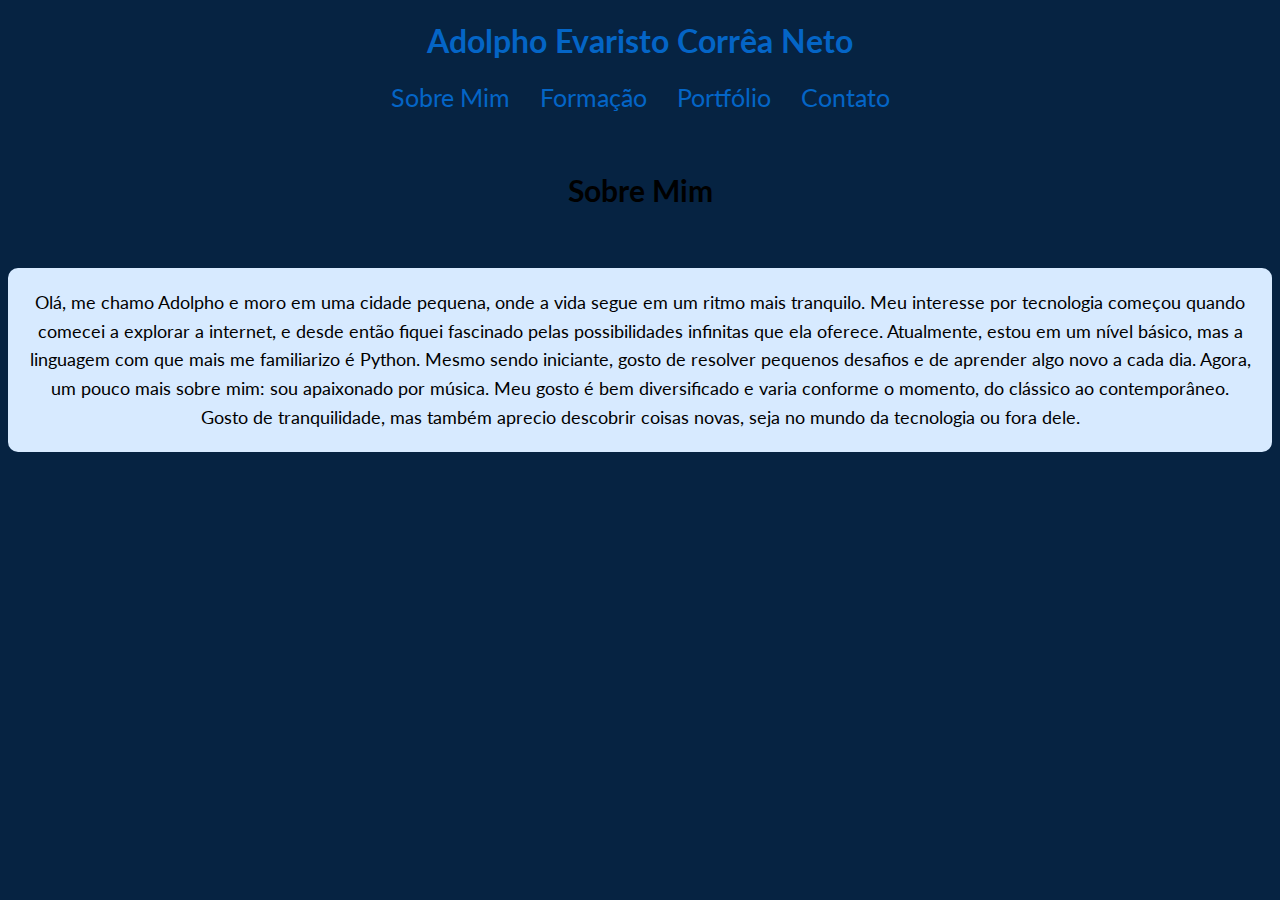
<file: index.html>
<!DOCTYPE html>
<html lang="en">
<head>
    <meta charset="UTF-8">
    <meta name="viewport" content="width=device-width, initial-scale=1.0">
    <link href="https://fonts.googleapis.com/css2?family=Lato:wght@400;700&display=swap" rel="stylesheet">
    <link rel="stylesheet" href="style.css"> <!-- Conexão com o arquivo CSS -->
    <title>Adolpho</title>
</head>
<body>
    <header>
        <h1>Adolpho Evaristo Corrêa Neto</h1>
    </header>
    <main>
        <nav>
            <ul id="menu">
                <li>
                    <a href = "index.html">Sobre Mim</a>
                </li>
                <li> 
                    <a href = "formação.html">Formação</a>
                </li>
                <li>
                    <a href = "portfolio.html">Portfólio</a>
                </li>
                <li>
                    <a href= "contato.html">Contato</a>
                </li>
            </ul>
        </nav>
        <h2>Sobre Mim
        </h2>
            <p>
                Olá, me chamo Adolpho e moro em uma cidade pequena, onde a vida segue em um ritmo mais tranquilo. Meu interesse por tecnologia começou quando comecei a explorar a internet, e desde então fiquei fascinado pelas possibilidades infinitas que ela oferece.
                Atualmente, estou em um nível básico, mas a linguagem com que mais me familiarizo é Python. Mesmo sendo iniciante, gosto de resolver pequenos desafios e de aprender algo novo a cada dia.
                Agora, um pouco mais sobre mim: sou apaixonado por música. Meu gosto é bem diversificado e varia conforme o momento, do clássico ao contemporâneo. Gosto de tranquilidade, mas também aprecio descobrir coisas novas, seja no mundo da tecnologia ou fora dele.
            </p>
    </main>
    </body>
    </html>
</file>
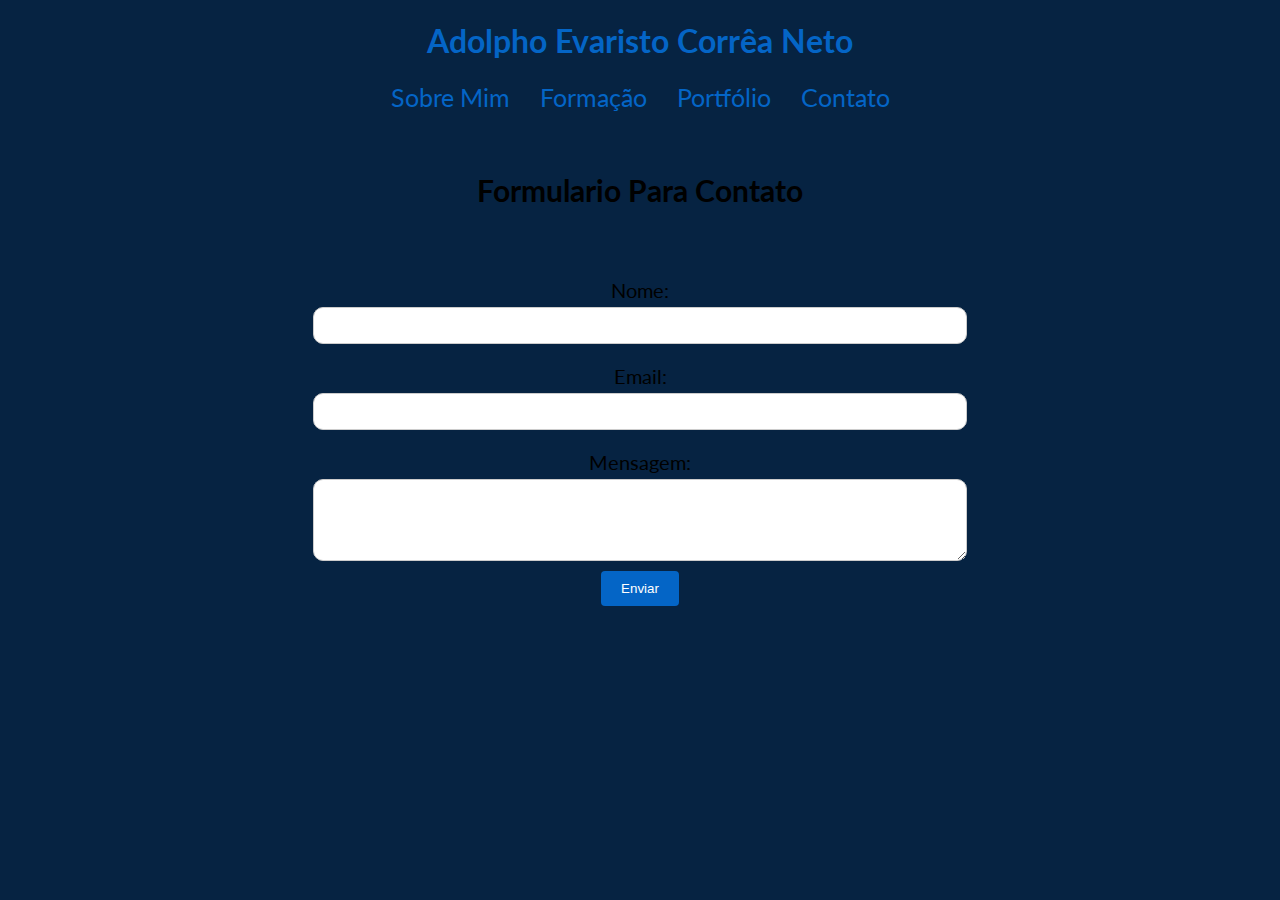
<file: contato.html>
<!DOCTYPE html>
<html lang="en">
<head>
    <meta charset="UTF-8">
    <meta name="viewport" content="width=device-width, initial-scale=1.0">
    <link href="https://fonts.googleapis.com/css2?family=Lato:wght@400;700&display=swap" rel="stylesheet">
    <link rel="stylesheet" href="style.css"> 
    <title>Adolpho</title>
</head>
<body>
    <header>
        <h1>Adolpho Evaristo Corrêa Neto</h1>
    </header>
    <main>
        <nav>
            <ul id="menu">
                <li>
                    <a href = "index.html">Sobre Mim</a>
                </li>
                <li> 
                    <a href = "formação.html">Formação</a>
                </li>
                <li>
                    <a href = "portfolio.html">Portfólio</a>
                </li>
                <li>
                    <a href= "contato.html">Contato</a>
                </li>
            </ul>
        </nav>
       <section>
            <h2>Formulario Para Contato
            </h2>
        <div class="form-container">   
            <form action="/submit-form" method="POST">
                    <label for="nome">Nome:</label>
                    <input type="text" id="nome" name="nome" required>
            
                    <label for="email">Email:</label>
                    <input type="email" id="email" name="email" required>
            
                    <label for="mensagem">Mensagem:</label>
                    <textarea id="mensagem" name="mensagem" rows="4" required></textarea>
            
                    <button type="submit">Enviar</button>
                </form>
            </div>
            </body>
            </html>
</file>
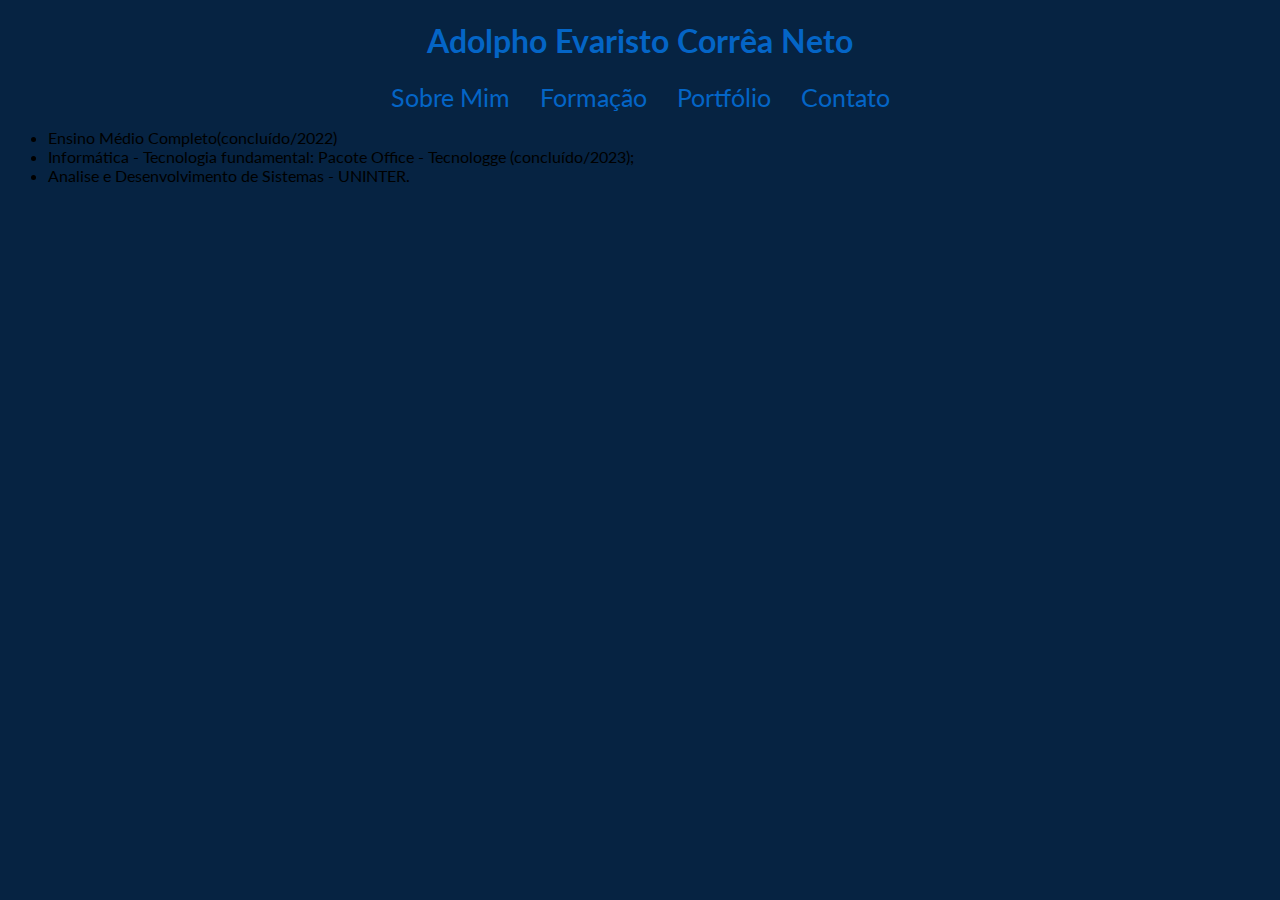
<file: formação.html>
<!DOCTYPE html>
<html lang="en">
<head>
    <meta charset="UTF-8">
    <meta name="viewport" content="width=device-width, initial-scale=1.0">
    <link href="https://fonts.googleapis.com/css2?family=Lato:wght@400;700&display=swap" rel="stylesheet">
    <link rel="stylesheet" href="style.css"> 
    <title>Adolpho</title>
</head>
<body>
    <header>
        <h1>Adolpho Evaristo Corrêa Neto</h1>
    </header>
    <main>
        <nav>
            <ul id="menu">
                <li>
                    <a href = "index.html">Sobre Mim</a>
                </li>
                <li> 
                    <a href = "formação.html">Formação</a>
                </li>
                <li>
                    <a href = "portfolio.html">Portfólio</a>
                </li>
                <li>
                    <a href= "contato.html">Contato</a>
                </li>
            </ul>
        </nav>
    <section>
        <ul>
            <li>Ensino Médio Completo(concluído/2022) </li>
            <li>Informática - Tecnologia fundamental: Pacote Office - Tecnologge (concluído/2023);</li>
            <li>Analise e  Desenvolvimento de Sistemas - UNINTER.</li>
        </ul>
    </section>
       
    </main>
    </body>
    </html>
</file>
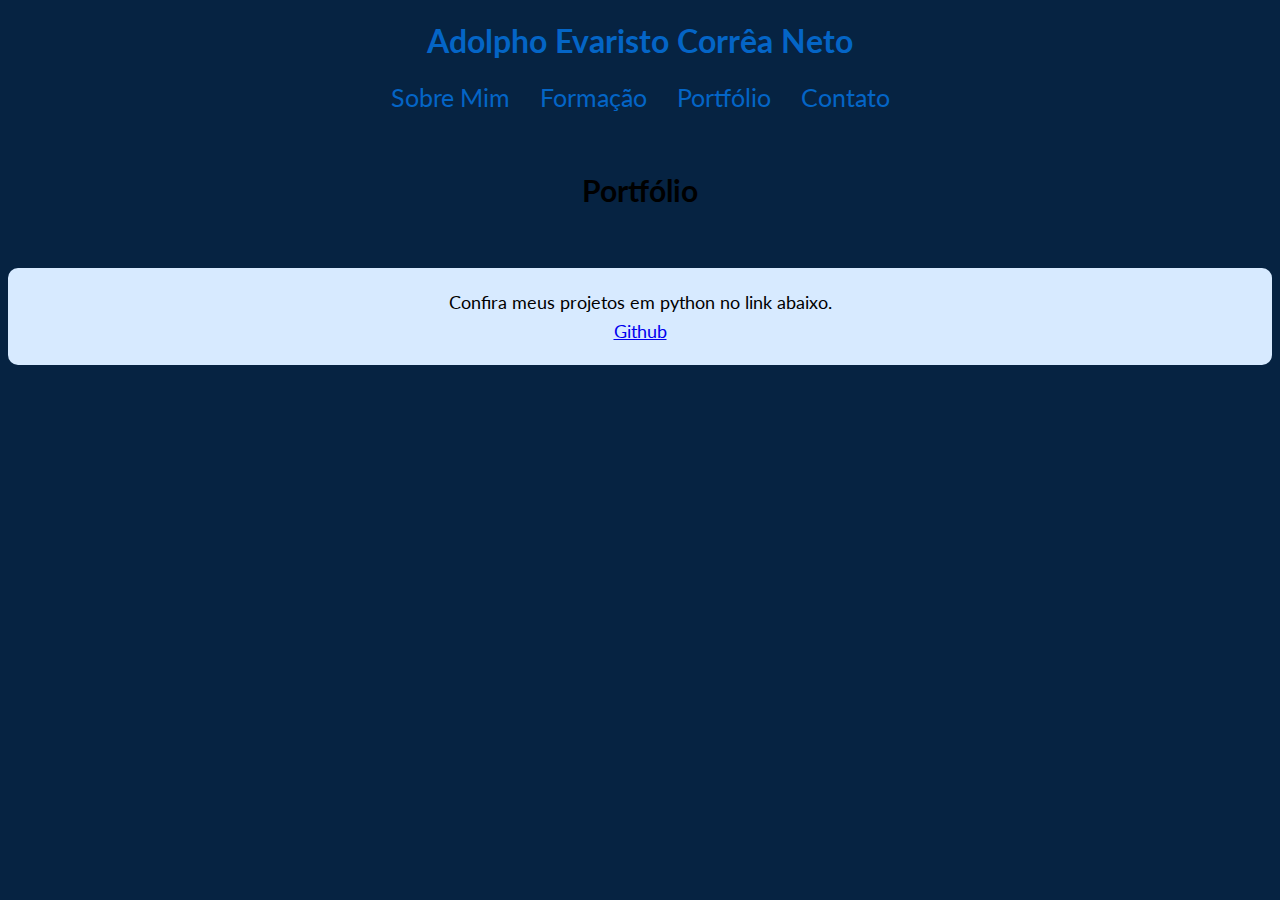
<file: portfolio.html>
<!DOCTYPE html>
<html lang="en">
<head>
    <meta charset="UTF-8">
    <meta name="viewport" content="width=device-width, initial-scale=1.0">
    <link href="https://fonts.googleapis.com/css2?family=Lato:wght@400;700&display=swap" rel="stylesheet">
    <link rel="stylesheet" href="style.css"> <!-- Conexão com o arquivo CSS -->
    <title>Adolpho</title>
</head>
<body>
    <header>
        <h1>Adolpho Evaristo Corrêa Neto</h1>
    </header>
    <main>
        <nav>
            <ul id="menu">
                <li>
                    <a href = "index.html">Sobre Mim</a>
                </li>
                <li> 
                    <a href = "formação.html">Formação</a>
                </li>
                <li>
                    <a href = "portfolio.html">Portfólio</a>
                </li>
                <li>
                    <a href= "contato.html">Contato</a>
                </li>
            </ul>
        </nav>
       <section>
        <h3>
            Portfólio
        </h3>
        <p>
            Confira meus projetos em python no link abaixo.<br> <a href="https://github.com/Adolpho-dot?tab=repositories" target="_blank">Github</a>
        </p>
       </section>
    </main>
    </body>
    </html>
</file>
<file: style.css>
body {
    font-family: 'Lato', sans-serif;
    background-color: #062342;
}

p {         
    font-family: 'Lato', sans-serif;
    font-weight: 400;
    line-height: 1.6;
    border: 0px solid #0465c6;
    border-radius: 10px; 
   
    margin-top: 0%;
    margin: 120px auto; 
    text-align: center; 

    font-size: 18px;
    border-top: 0px;
    margin-top: 0;  
    padding: 20px; 
    
    background-color: #d7eaff;
    color: #000000;
}

h1 {
    text-align: center;
    color: #0465c6;
}
h2, h3 {
    font-size: 30px;
    text-align: center;
    color: #000000;
    border-bottom: 0px;
    margin: 0;  
    padding: 60px;  
}

nav ul {
    list-style: none; 
    padding: 0;
    margin: 0;
    display: flex; 
    justify-content: center;
}

nav ul li {
    margin: 0 15px; 
}


nav ul li a {
    text-decoration: none; 
    color: #0465c6; 
    font-size: 25px; 
    font-family:'Lato', sans-serif;
}


nav ul li a:hover {
    color: #000000; 
}

form-container {
    width: 60%;
    margin: 20px auto; /* Centraliza a div na página */
    padding: 30px;
    background-color: #f4f4f4;
    border-radius: 8px;
    box-shadow: 0 4px 8px rgba(0, 0, 0, 0.1);
}

/* Estilos para os campos e o botão dentro do formulário */
form {
    display: flex;
    flex-direction: column;
    justify-content: center;
    align-items: center;
    font-size: 20px;
}

label {
    margin: 10px 0 5px;
}

input, textarea {
    width: 50%;
    padding: 10px;
    margin-bottom: 10px;
    border: 1px solid #ccc;
    border-radius: 10px;
}

button {
    background-color: #0465c6;
    color: white;
    padding: 10px 20px;
    border: none;
    border-radius: 4px;
    cursor: pointer;
}

button:hover {
    background-color: #ffff;
    color: #0465c6;
}
</file>
